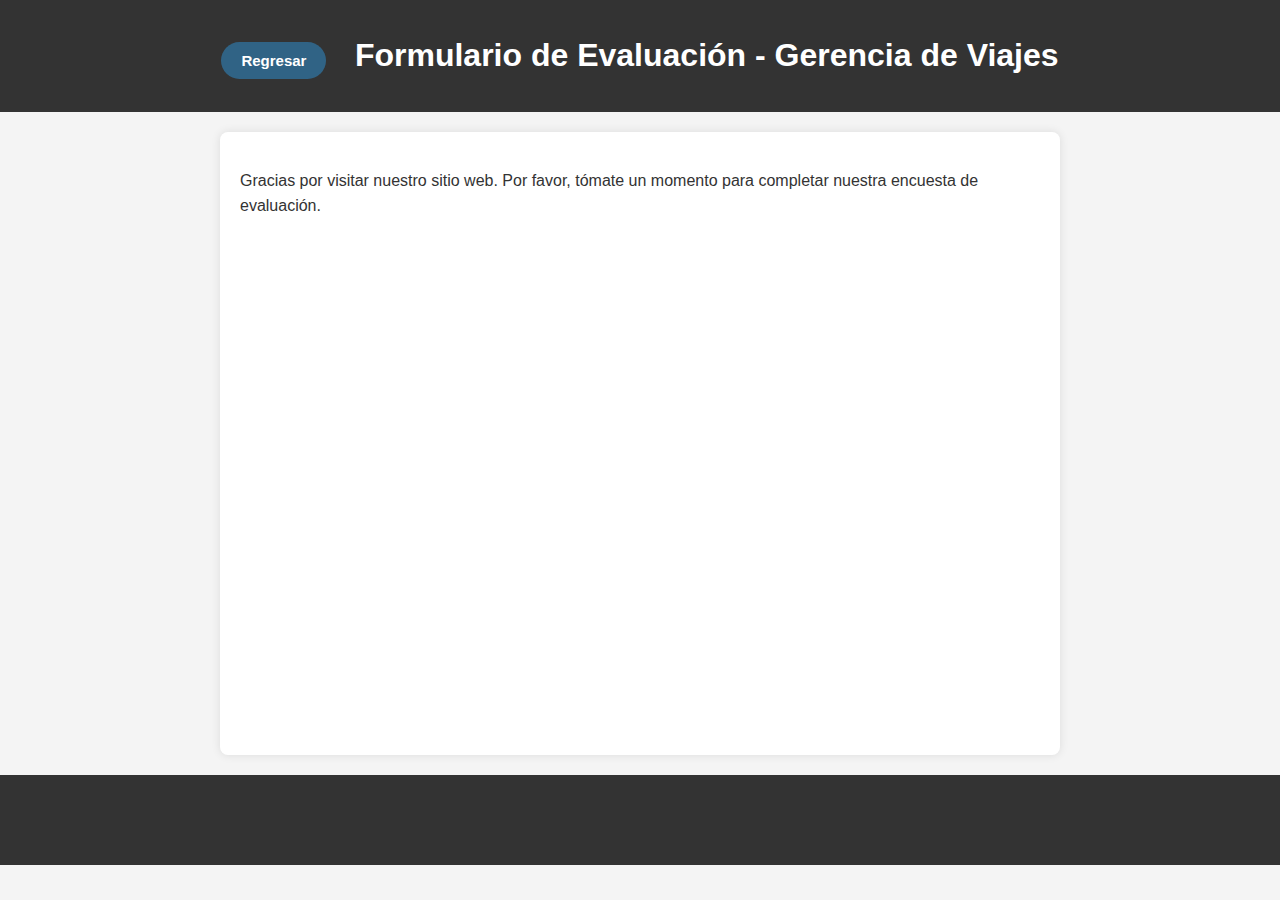
<file: Formulario/Formulario.html>
<html>
<html lang="es">
<head>
    <title>Formulario de Evaluación</title>
    <link rel="stylesheet" href="styles.css">
    <link rel="icon" type="image/ico" href="./Img/favicon.ico">
</head>
<body>

    <header>
        <a href="javascript:history.go(-1)" class="btn-back"><strong>Regresar</strong></a>
        <h1>Formulario de Evaluación - Gerencia de Viajes</h1>
    </header>

    <section>
        <p>Gracias por visitar nuestro sitio web. Por favor, tómate un momento para completar nuestra encuesta de evaluación.</p>
        <iframe src="https://docs.google.com/forms/d/e/1FAIpQLSc-4YWvu3arA3Hbn7jA4bsYr_Lv0b6AtsuDKI5XHnP32G1VkQ/viewform?embedded=true" width="640" height="700" frameborder="0" marginheight="0" marginwidth="0">Cargando...</iframe>
    </section>

    <footer>
        <p>&copy; 2023 Gerencia de Viajes</p>
    </footer>

</body>
</html>
</file>
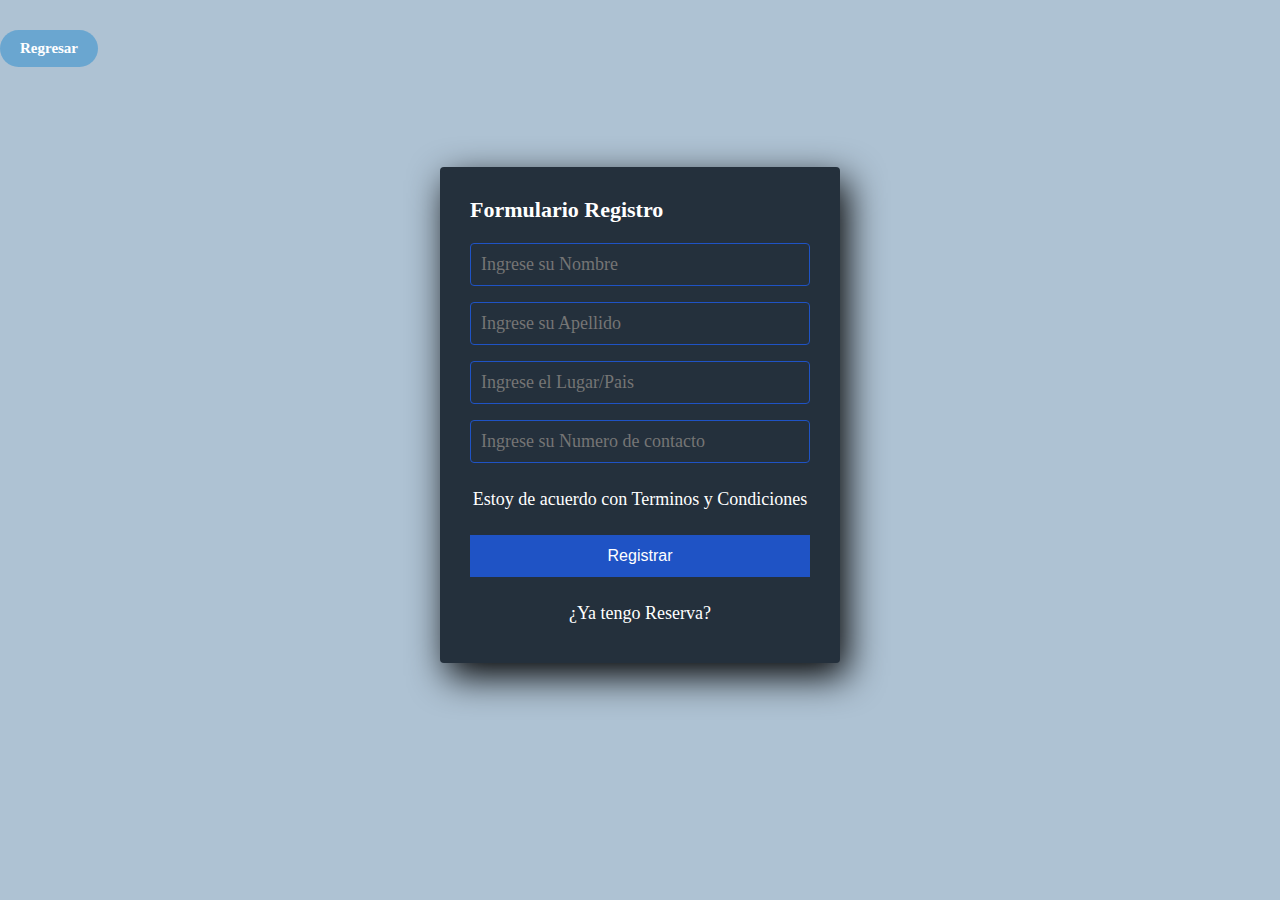
<file: Reservas/Reservas.html>
<html>
    <html lang="en">
        <head>
            <a href="javascript:history.go(-1)" class="btn-back"><strong>Regresar</strong></a>
            <link rel="stylesheet" href="style.css">
            <link rel="icon" type="image/ico" href="./Img/favicon.ico">
            <title>Formulario de Registro</title>
            </head>
            <body>
                <section class="form-register">
                    <h4>Formulario Registro</h4>
                    <input class="controls" type="text" name="nombres" id="nombres" placeholder="Ingrese su Nombre">
                    <input class="controls" type="text" name="apellidos" id="apellidos" placeholder="Ingrese su Apellido">
                    <input class="controls" type="email" name="correo" id="correo" placeholder="Ingrese el Lugar/Pais">
                    <input class="controls" type="password" name="correo" id="correo" placeholder="Ingrese su Numero de contacto">
                    <p>Estoy de acuerdo con <a href="#">Terminos y Condiciones</a></p>
                    <input class="botons" type="submit" value="Registrar">
                    <p><a href="#">¿Ya tengo Reserva?</a></p>

                </section>
            </body>
        </head>
</html>
</file>
<file: Formulario/styles.css>
body {
    font-family: 'Arial', sans-serif;
    margin: 0;
    padding: 0;
    background-color: #f4f4f4;
}

header {
    background-color: #333;
    color: #fff;
    text-align: center;
    padding: 1em 0;
}

section {
    max-width: 800px;
    margin: 20px auto;
    background-color: #fff;
    padding: 20px;
    border-radius: 8px;
    box-shadow: 0 0 10px rgba(0, 0, 0, 0.1);
}

footer {
    text-align: center;
    padding: 1em 0;
    background-color: #333;
    color: #fff;
}


iframe {
    width: 100%;
    height: 500px;
    border: none;
}
p {
    line-height: 1.6;
    color: #333;
}

.btn-back {
    margin-right: 1.5rem; 
    font-size: 15px;
    display: inline-block;
    padding: 10px 20px;
    background-color: #2f8fcf88;
    color: #fff;
    text-decoration: none;
    border-radius: 50px;
    transition: background-color 0.3s;
}

.btn-back:hover {
    background-color: #061620;
}

h1 {
    display: inline-block; 
}
</file>
<file: Reservas/style.css>
*{
    margin: 0;
    padding: 0;
    box-sizing: border-box;
}

body{
    background-color: rgb(174, 194, 211);
}

.form-register{
    width: 400px;
    background: #24303c;
    padding: 30px;
    margin: auto;
    margin-top: 100px;
    border-radius: 4px;
    font-family: 'calibri';
    color: white;
    box-shadow: 7px 13px 37px #000;
}

.form-register h4{
    font-size: 22px;
    margin-bottom: 20px;
}

.controls{
    width: 100%;
    background: #24303c;
    padding: 10px;
    border-radius: 4px;
    margin-bottom: 16px;
    border: 1px solid #1f53c5;
    font-family: 'calibri';
    font-size: 18px;
}

.form-register p{
    height: 40px;
    text-align: center;
    font-size: 18px;
    line-height: 40px;
}

.form-register a{
    color: white;
    text-decoration: none;
}

.form-register a:hover{
    color: white;
    text-decoration: underline;
}

.form-register .botons{
    width: 100%;
    background: #1f53c5;
    border: none;
    padding: 12px;
    color: white;
    margin: 16px 0;
    font-size: 16px;
}

.btn-back {
    margin-top: 30px;
    margin-right: 20px;
    font-size: 15px;
    display: inline-block;
    padding: 10px 20px;
    background-color: #2f8fcf88;
    color: #fff;
    text-decoration: none;
    border-radius: 20px;
    transition: background-color 0.3s;
}

.btn-back:hover {
    background-color: #061620;
}
</file>
